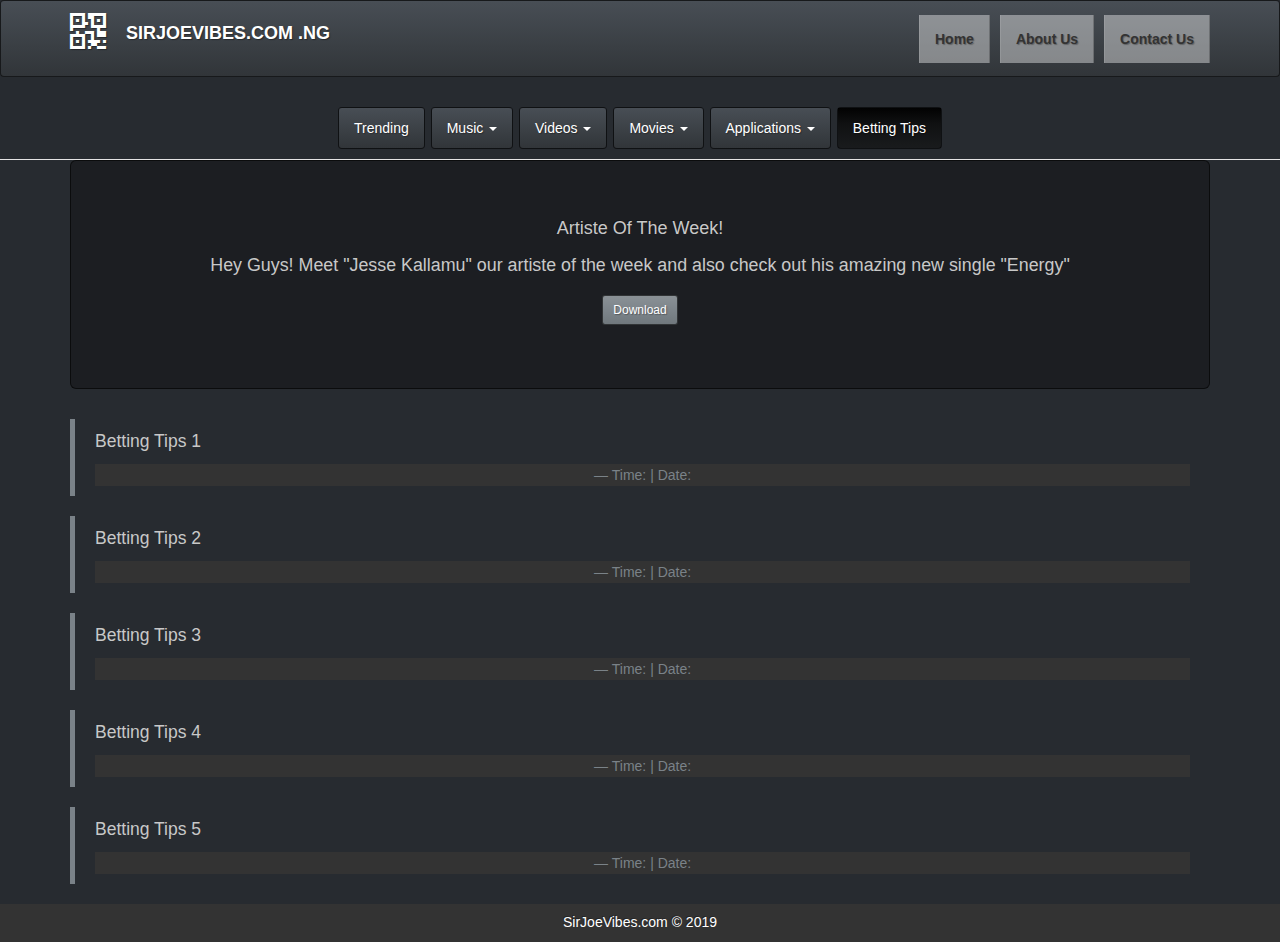
<file: bet.html>
<!DOCTYPE html>
<html>

<head>
    <meta charset="utf-8">
    <meta name="viewport" content="width=device-width, initial-scale=1.0">
    <title>index</title>
    <link rel="stylesheet" href="assets/bootstrap/css/bootstrap.min.css">
    <link rel="stylesheet" href="assets/css/user.css">
    <link rel="stylesheet" href="assets/css/Material-Card.css">
</head>

<body>
    <header>
        <nav class="navbar navbar-default">
            <div class="container">
                <div class="navbar-header"><a class="navbar-brand navbar-link" href="#"><i class="glyphicon glyphicon-qrcode"></i><span class="text-uppercase text-title">SirJoevibes.com .ng</span></a>
                    <button class="navbar-toggle collapsed" data-toggle="collapse" data-target="#navcol-1"><span class="sr-only">Toggle navigation</span><span class="icon-bar"></span><span class="icon-bar"></span><span class="icon-bar"></span></button>
                </div>
                <div class="collapse navbar-collapse" id="navcol-1">
                    <ul class="nav navbar-nav navbar-right">
                        <li role="presentation"><a href="index.html">Home </a></li>
                        <li role="presentation"><a href="about.html">About Us</a></li>
                        <li role="presentation"><a href="contact.html">Contact Us</a></li>
                    </ul>
                </div>
            </div>
        </nav>
    </header>
    <ul class="nav nav-pills categories">
        <li><a href="index.html">Trending </a></li>
        <li class="dropdown"><a class="dropdown-toggle" data-toggle="dropdown" aria-expanded="false" href="#">Music <span class="caret"></span></a>
            <ul class="dropdown-menu" role="menu">
                <li role="presentation"><a href="singles.html">Singles </a></li>
                <li role="presentation"><a href="albums.html">Albums </a></li>
                <li role="presentation"><a href="djmix.html">Dj Mix Tapes</a></li>
            </ul>
        </li>
        <li class="dropdown"><a class="dropdown-toggle" data-toggle="dropdown" aria-expanded="false" href="#">Videos <span class="caret"></span></a>
            <ul class="dropdown-menu" role="menu">
                <li role="presentation"><a href="musicvids.html">Music Videos</a></li>
                <li role="presentation"><a href="funnyvids.html">Funny Videos</a></li>
            </ul>
        </li>
        <li class="dropdown"><a class="dropdown-toggle" data-toggle="dropdown" aria-expanded="false" href="#">Movies <span class="caret"></span></a>
            <ul class="dropdown-menu" role="menu">
                <li role="presentation"><a href="collections.html">Collections </a></li>
                <li role="presentation"><a href="tvseries.html">Tv Series</a></li>
            </ul>
        </li>
        <li class="dropdown"><a class="dropdown-toggle" data-toggle="dropdown" aria-expanded="false" href="#">Applications <span class="caret"></span></a>
            <ul class="dropdown-menu" role="menu">
                <li role="presentation"><a href="andriod.html">Andriod Apps</a></li>
                <li role="presentation"><a href="windows.html">Windows Apps</a></li>
                <li role="presentation"><a href="ios.html">IOS Apps</a></li>
            </ul>
        </li>
        <li class="active"><a href="bet.html">Betting Tips</a></li>
    </ul>
    <div class="container">
        <div class="jumbotron">
            <h4 class="text-center">Artiste Of The Week!</h4>
            <p class="text-center"> <small>Hey Guys! Meet "Jesse Kallamu" our artiste of the week and also check out his amazing new single "Energy" </small></p>
            <p class="text-center"><a class="btn btn-primary btn-sm" role="button" href="#">Download </a></p>
        </div>
        <div>
            <blockquote>
                <p>Betting Tips 1</p>
                <footer>Time: | Date:</footer>
            </blockquote>
            <blockquote>
                <p>Betting Tips 2</p>
                <footer>Time: | Date:</footer>
            </blockquote>
            <blockquote>
                <p>Betting Tips 3</p>
                <footer>Time: | Date:</footer>
            </blockquote>
            <blockquote>
                <p>Betting Tips 4</p>
                <footer>Time: | Date:</footer>
            </blockquote>
            <blockquote>
                <p>Betting Tips 5</p>
                <footer>Time: | Date:</footer>
            </blockquote>
        </div>
    </div>
    <footer>
        <h5>SirJoeVibes.com © 2019</h5></footer>
    <script src="assets/js/jquery.min.js"></script>
    <script src="assets/bootstrap/js/bootstrap.min.js"></script>
</body>

</html>
</file>
<file: assets/css/user.css>
.navbar-nav{
  margin-top:14px;
}

.navbar-nav .nav li{
  height:50px;
}

.navbar-nav > li > a{
  padding-top:8px;
  padding-bottom:8px;
  line-height:32px;
}

.navbar-default .navbar-nav > li > a{
  color:#333;
  font-weight:bold;
  background-color:rgba(255,255,255,0.4);
}

.navbar-default .navbar-nav > li > a:hover, .navbar-default .navbar-nav > li > a:focus{
  color:#fff;
  background-color:rgba(0,0,0,0.6);
  font-weight:bold;
}

.navbar-default .navbar-nav > .active > a, .navbar-default .navbar-nav > .active > a:hover, .navbar-default .navbar-nav > .active > a:focus{
  color:#fff;
  background-color:rgba(0,0,0,0.6);
  font-weight:bold;
}

.navbar-toggle{
  background-color:#fff !important;
  box-shadow:1px 1px 1px rgba(0,0,0,0.4);
  margin-top:20px;
}

nav.navbar.navbar-default{
  box-shadow:none;
}

.navbar-brand{
  height:75px;
  font-size:18px;
  color:#fff !important;
  text-shadow:1px 1px 1px rgba(0,0,0,0.4);
}

.navbar-brand span.text-title{
  text-transform:uppercase;
  font-weight:bold;
}

@media (max-width:767px) {
  .navbar-brand span.text-title{
    display:none;
  }
}

.navbar-brand .glyphicon{
  display:inline-block;
  font-size:36px;
  color:#fff;
  vertical-align:middle;
  margin-right:20px;
  position:relative;
  top:-2px;
}

@media (min-width:768px) {
  .navbar-nav li{
    margin-left:10px;
  }
}

.categories{
  text-align:center !important;
  margin-bottom:auto;
  border-bottom:1px solid #e4e4e4;
  padding:10px;
}

.categories li{
  display:inline-block !important;
  float:none;
}

.post-body{
  margin-top:30px;
  font-size:16px;
}

@media (min-width:992px) {
  .post-title{
    text-align:right;
    padding-right:30px;
  }
}

.post-title .author{
  text-transform:uppercase;
}

.post-body figure{
  margin-bottom:10px;
  text-align:center;
}

.post-title .author span{
  margin-left:5px;
}

.post-title h1{
  font-weight:bold;
  margin-top:30px;
}

@media (max-width:767px) {
  .post-title h1{
    margin-top:20px;
    font-size:32px;
    margin-bottom:10px;
  }
}

footer{
  padding:1px;
  text-align:center;
  background-color:#333;
  color:#fff;
}

footer h5{
  color:inherit;
}

div.container.post{
  margin-bottom:50px;
}

div.jumbotron{
  background-position:center;
  background-size:1000px;
}

body{
}
</file>
<file: assets/css/Material-Card.css>
.card{
  box-shadow:0 2px 5px 0 rgba(0, 0, 0, 0.16), 0 2px 10px 0 rgba(0, 0, 0, 0.12);
  margin-top:10px;
  box-sizing:border-box;
  border-radius:2px;
  background-clip:padding-box;
}

.card .card-image span.card-title{
  color:#fff;
  font-size:24px;
  font-weight:300;
  text-transform:uppercase;
}

.card .card-image{
  position:relative;
  overflow:hidden;
}

.card .card-image img{
  border-radius:2px 2px 0 0;
  background-clip:padding-box;
  position:relative;
  z-index:-1;
}

.card .card-image span.card-title{
  position:absolute;
  bottom:0;
  left:0;
  padding:16px;
}

.card .card-content{
  padding:16px;
  border-radius:0 0 2px 2px;
  background-clip:padding-box;
  box-sizing:border-box;
  background:#fff;
  color:#333;
}

.card .card-content p{
  margin:0;
}

.card .card-action{
  border-top:1px solid rgba(160, 160, 160, 0.2);
  padding:16px;
  background:#fff;
}

.card .card-action a{
  color:#ffab40;
  margin-right:16px;
  transition:color 0.3s ease;
  text-transform:uppercase;
}

.card .card-action a:hover{
  color:#ffd8a6;
  text-decoration:none;
}
</file>
